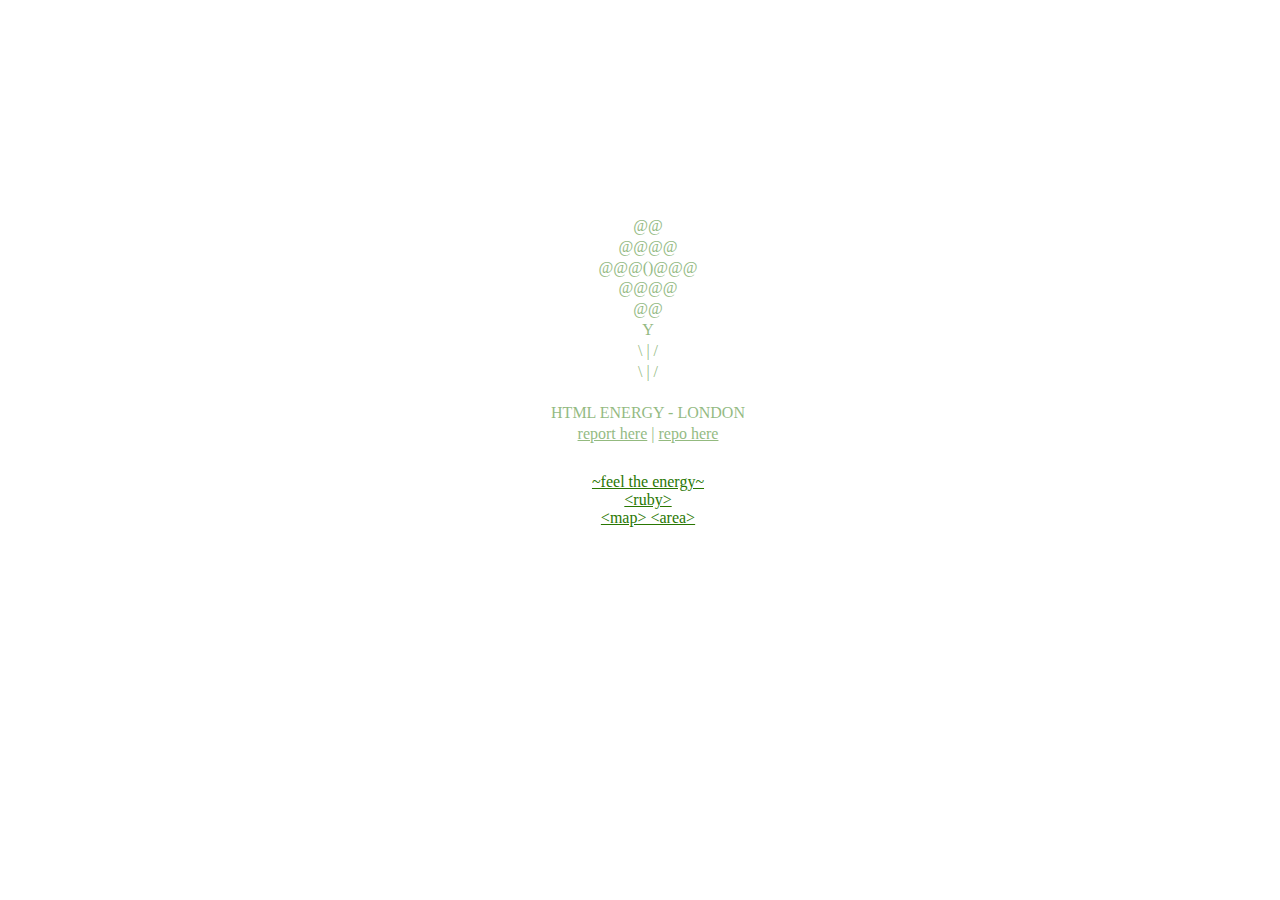
<file: index.html>
<!DOCTYPE html>
<html lang="en">

<head>
    <meta charset="UTF-8" />
    <link href="css/style.css" rel="stylesheet" />
    <link href="https://fonts.googleapis.com/css?family=Roboto:300,400,500,900" rel="stylesheet" />
    <meta property="og:image" content="image/sharing_cover.png" />
    <meta property="og:image:type" content="image/png" />
    <meta property="og:image:width" content="450" />
    <meta property="og:image:height" content="600" />
    <meta name="viewport" content="width=device-width, initial-scale=1" />
    <title>LDN HTML ENERGY</title>
</head>

<!-- HI INSPECTOR! THIS PAGE IS FOR HTML.ENERGY -->

<body>
    <div class="html-energy-page">
        <div class="flower" id="flower">
            <p>@@</p>
            <p>@@@@</p>
            <p>@@@()@@@</p>
            <p>@@@@</p>
            <p>@@</p>
            <p>Y</p>
            <p>\ | /</p>
            <p>\ | /</p>
            <br>
            <p>HTML ENERGY - LONDON</p>
            <a href="report.html">report here</a> |
            <a href="https://github.com/tinnei/htmlenergyldn">repo here</a>
            <br>
        </div>

        <br>
        <br>
        <a href="energy.html">~feel the energy~</a>
        <br>
        <a href="ruby.html">&lt;ruby&gt;</a>
        <br>
        <a href="imagemap.html">&lt;map&gt; &lt;area&gt;</a>
    </div>
</body>

<script>
</script>

</html>
</file>
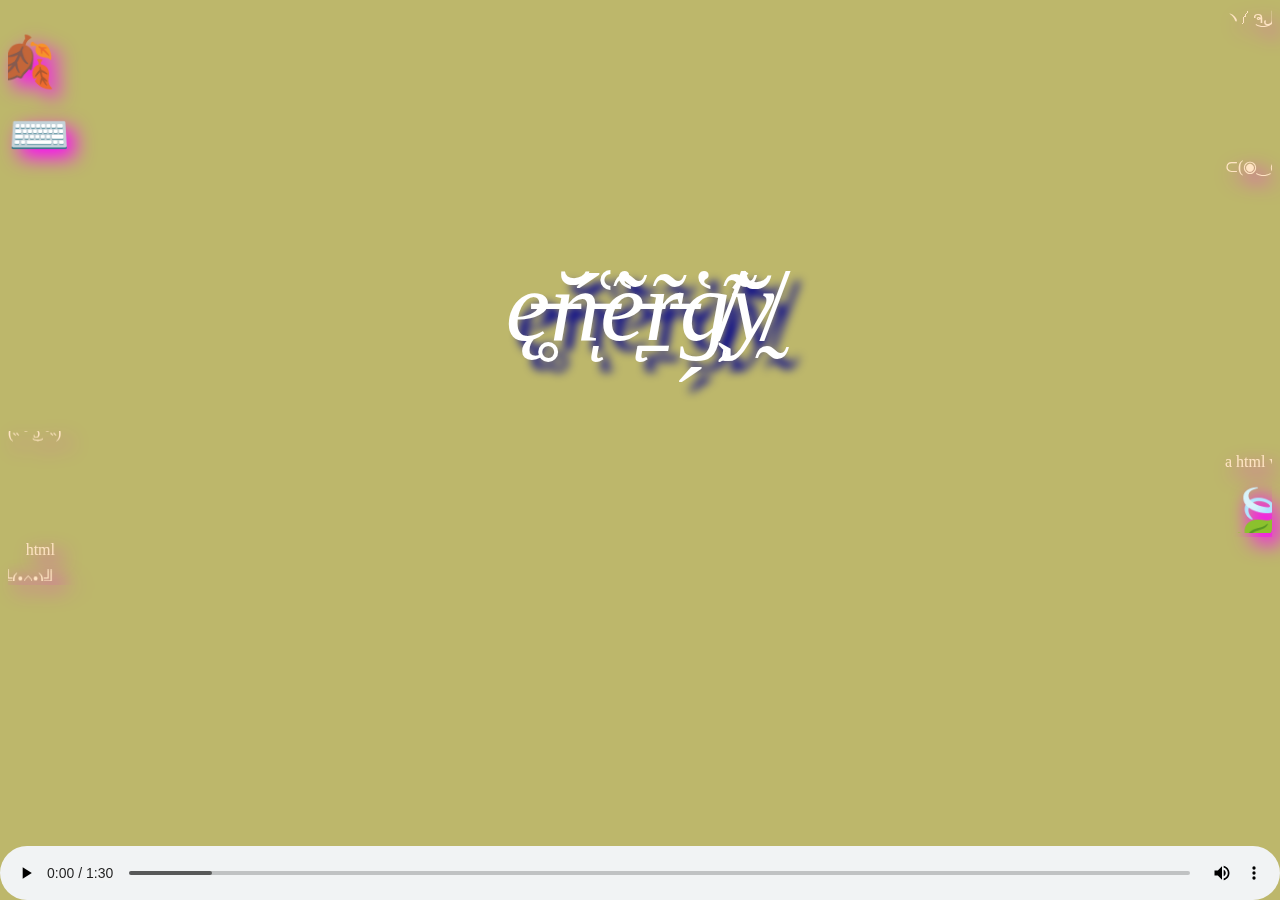
<file: energy.html>
<!DOCTYPE html>

<html lang="en">
  <head>
    <meta charset="UTF-8" />
    <meta http-equiv="X-UA-Compatible" content="IE=edge" />
    <meta name="viewport" content="width=device-width, initial-scale=1.0" />
    <title>ę̶̥̆n̵͑́ͅe̵̔͂ͅr̵̠͂g̸̗͕͊̔y̸̰̆</title>
    <link href="./css/energy.css" rel="stylesheet" />
  </head>
  <body>
    <marquee diection="down">ヽ༼ ຈل͜ຈ༼ ▀̿̿Ĺ̯̿̿▀̿ ̿༽Ɵ͆ل͜Ɵ͆ ༽ﾉ</marquee
    ><marquee direction="right" class="emoji">🍂</marquee
    ><marquee direction="up" class="emoji">⌨️</marquee
    ><marquee direction="left">⊂(◉‿◉)つ</marquee>
    <h1 class="greeting">ę̶̥̆n̵͑́ͅe̵̔͂ͅr̵̠͂g̸̗͕͊̔y̸̰̆</h1>
    <marquee direction="down">(˵ ͡° ͜ʖ ͡°˵)</marquee><marquee>a html world</marquee
    ><marquee diection="right"
      ><marquee direction="up" class="emoji">🍃</marquee></marquee
    ><marquee direction="right">html</marquee>
    <marquee behavior="scroll" direction="right"
      ><marquee behavior="scroll" direction="up">╚(•⌂•)╝</marquee></marquee
    >
    <figure>
      <audio id="soundbar" controls src="./assets/bgbeats.mp3"></audio>
    </figure>
  </body>
</html>
</file>
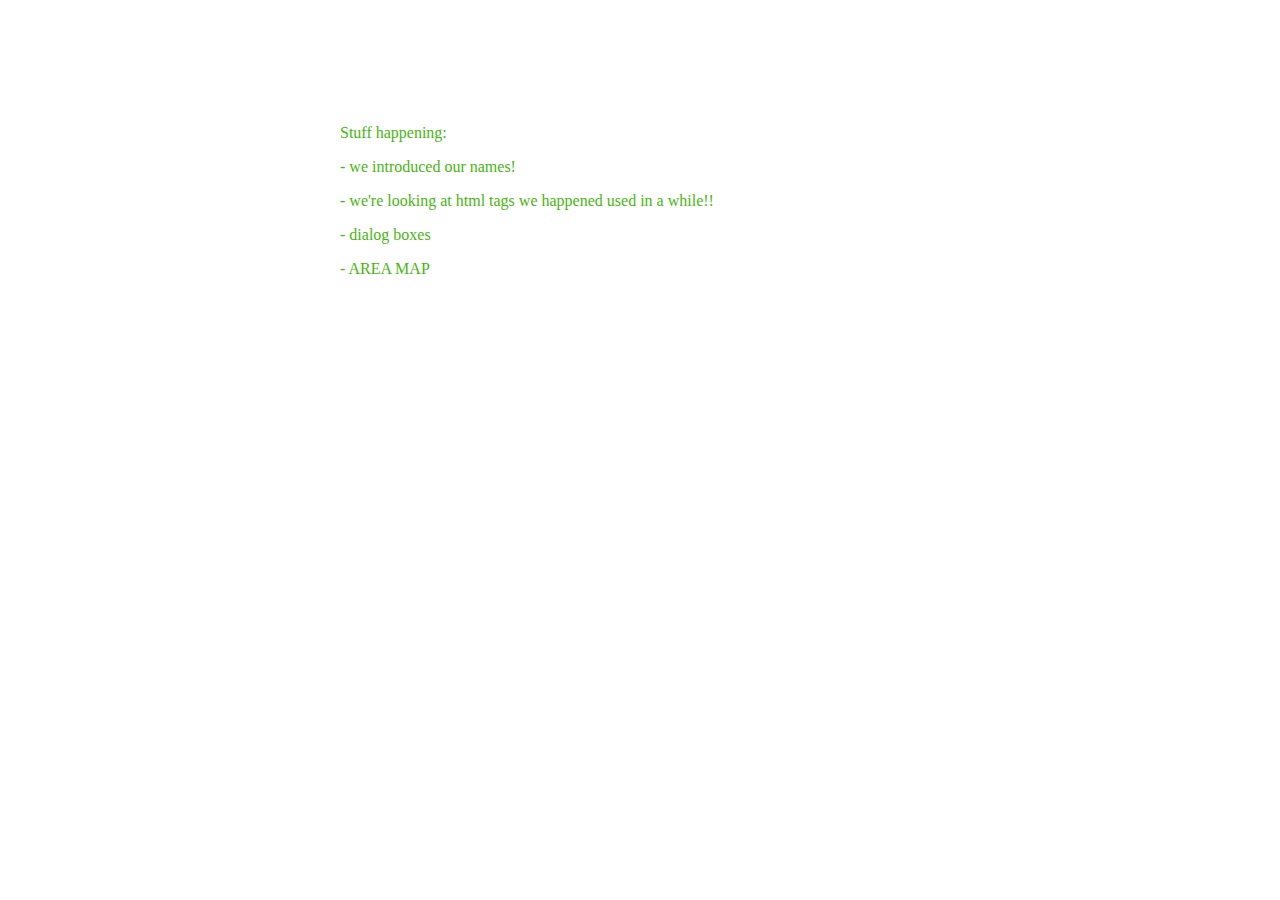
<file: report.html>
<!DOCTYPE html>
<html lang="en">

<head>
    <meta charset="UTF-8" />
    <link href="css/style.css" rel="stylesheet" />
    <link href="https://fonts.googleapis.com/css?family=Roboto:300,400,500,900" rel="stylesheet" />
    <meta property="og:image" content="image/sharing_cover.png" />
    <meta property="og:image:type" content="image/png" />
    <meta property="og:image:width" content="450" />
    <meta property="og:image:height" content="600" />
    <meta name="viewport" content="width=device-width, initial-scale=1" />
    <title>LDN HTML ENERGY</title>
</head>

<!-- HI INSPECTOR! THIS PAGE IS FOR HTML.ENERGY -->

<body>
    <div class="center-container">
        <p>Stuff happening:</p>
        <p>- we introduced our names!</p>
        <p>- we're looking at html tags we happened used in a while!!</p>
        <p>- dialog boxes</p>
        <p>- AREA MAP</p>
    </div>
</body>

<script>
</script>

</html>
</file>
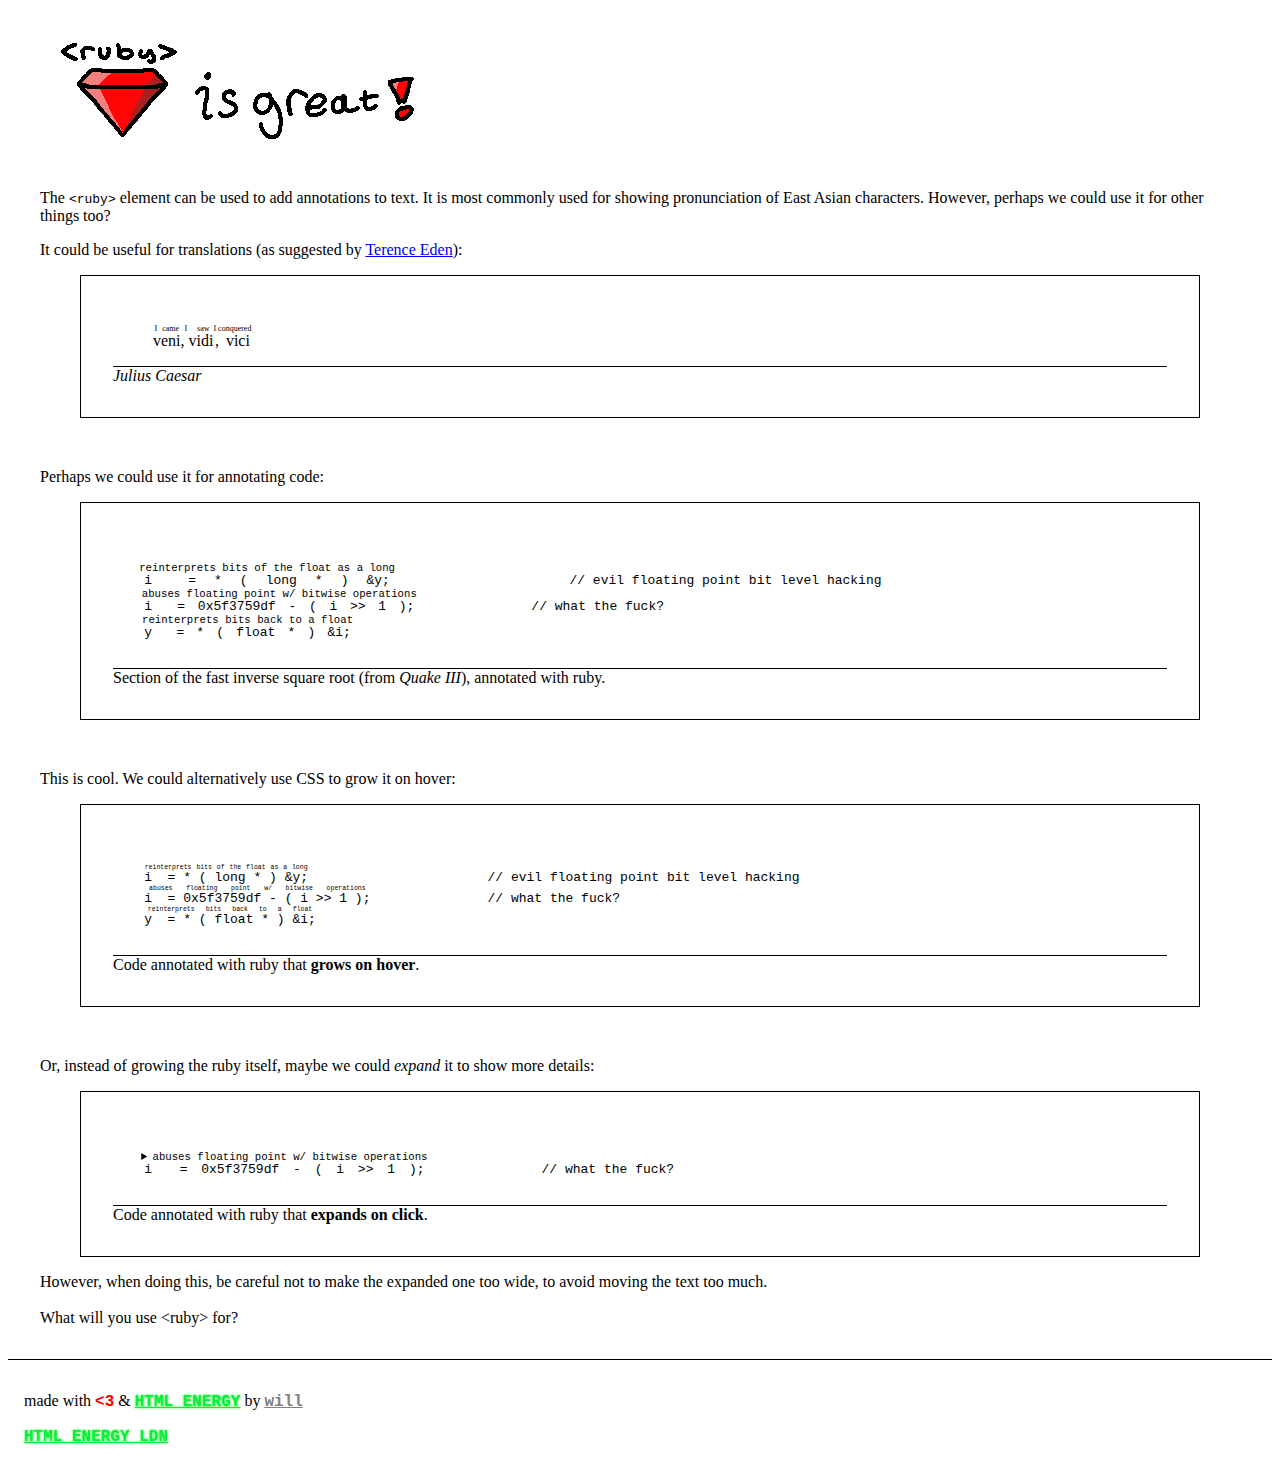
<file: ruby.html>
<!DOCTYPE html>
<html lang="en">

<head>
    <meta charset="UTF-8" />
    <link href="css/style.css" rel="stylesheet" />
    <link href="https://fonts.googleapis.com/css?family=Roboto:300,400,500,900" rel="stylesheet" />
    <meta property="og:image" content="image/sharing_cover.png" />
    <meta property="og:image:type" content="image/png" />
    <meta property="og:image:width" content="450" />
    <meta property="og:image:height" content="600" />
    <meta name="viewport" content="width=device-width, initial-scale=1" />
    <title>Ruby Annotations</title>
    <style>
    main {
        margin: 2rem;
    }

    figure {
        border: black solid 1px;
        padding: 2rem;
    }

    figcaption {
        border-top: black solid 1px;
    }

    details[open] summary {
        border-bottom: black solid 1px;
        padding-bottom: 5px;
    }

    footer {
        border-top: black solid 1px;
        padding: 1rem;
        margin-top: 2rem;
    }

    .monobold {
        font-family: 'Courier New', monospace;
        font-weight: bold
    }

    .energy {
        color: #0aec43;
        filter: drop-shadow(0 0 1px lime);
    }
    </style>
</head>


<!-- HI INSPECTOR! THIS PAGE IS FOR HTML.ENERGY -->

<body>
<main>
<h1><img alt="<ruby> is great!" src="image/rubybanner.png" /></h1>
<p>The <code>&lt;ruby&gt;</code> element can be used to add annotations to text. It is most commonly used for showing pronunciation of East Asian characters. However, perhaps we could use it for other things too?</p>
<p>It could be useful for translations (as suggested by <a href="https://shkspr.mobi/blog/2022/07/simultaneous-translation-in-html/">Terence Eden</a>):</p>
<figure>
<blockquote lang="la">
    <ruby>veni<rp>(</rp><rt lang="en">I came</rt><rp>)</rp>, vidi<rp>(</rp><rt lang="en">I saw</rt><rp>)</rp>, vici<rp>(</rp><rt lang="en">I conquered</rt><rp>)</rp></ruby>
</blockquote>
<figcaption><cite>Julius Caesar</cite></figcaption>
</figure>
<br />
<p>Perhaps we could use it for annotating code:</p>
<style>
    .larger-ruby {
        font-size: 8pt;
    }
</style>
<figure>
<pre>
<code>
    <ruby>i  = * ( long * ) &y;<rp>/*</rp><rt class="larger-ruby">reinterprets bits of the float as a long</rt><rp>*/</rp></ruby>                       // evil floating point bit level hacking
    <ruby>i  = 0x5f3759df - ( i >> 1 );<rp>/*</rp><rt class="larger-ruby">abuses floating point w/ bitwise operations</rt><rp>*/</rp></ruby>               // what the fuck?
    <ruby>y  = * ( float * ) &i;<rp>/*</rp><rt class="larger-ruby">reinterprets bits back to a float</rt><rp>*/</rp></ruby>
</code>
</pre>
<figcaption>Section of the fast inverse square root (from <cite>Quake III</cite>), annotated with ruby.</figcaption>
</figure>
<br />
<p>This is cool. We could alternatively use CSS to grow it on hover:</p>
<style>
.ruby-grow-on-hover:hover rt {
    font-size: 10pt;
}
</style>
<figure>
<pre>
<code>
    <ruby class="ruby-grow-on-hover">i  = * ( long * ) &y;<rp>/*</rp><rt>reinterprets bits of the float as a long</rt><rp>*/</rp></ruby>                       // evil floating point bit level hacking
    <ruby class="ruby-grow-on-hover">i  = 0x5f3759df - ( i >> 1 );<rp>/*</rp><rt>abuses floating point w/ bitwise operations</rt><rp>*/</rp></ruby>               // what the fuck?
    <ruby class="ruby-grow-on-hover">y  = * ( float * ) &i;<rp>/*</rp><rt>reinterprets bits back to a float</rt><rp>*/</rp></ruby>
</code>
</pre>
<figcaption>Code annotated with ruby that <strong>grows on hover</strong>.</figcaption>
</figure>
<br />
<p>Or, instead of growing the ruby itself, maybe we could <em>expand</em> it to show more details:</p>
<figure>
    <pre>
<code>
    <ruby>i  = 0x5f3759df - ( i >> 1 );<rp>/*</rp><rt class="larger-ruby"><details><summary>abuses floating point w/ bitwise operations</summary>
    <p>Yeah tbh I have no clue what's going on here.</p>
    <p>The <a href="https://en.wikipedia.org/wiki/Fast_inverse_square_root">Wikipedia article</a> has a lot of words but not enough to make me understand.</p></details></rt><rp>*/</rp></ruby>               // what the fuck?
</code>
</pre>
<figcaption>Code annotated with ruby that <strong>expands on click</strong>.</figcaption>
</figure>
However, when doing this, be careful not to make the expanded one too wide, to avoid moving the text too much.
<br />
<br />
What will you use &lt;ruby&gt; for?
</main>

<footer>
<p>made with <span class="monobold" style="color: red">&lt;3</span> &amp; <a href="https://html.energy/" class="monobold energy">HTML ENERGY</a> by <a href="https://willbl.dev/" class="monobold" style="color: grey">will</a></p>

<a href="index.html" class="monobold energy">HTML ENERGY LDN</a>
</footer>

</body>

<script>
</script>

</html>
</file>
<file: css/style.css>
.html-energy-page {
    background-color: white;
    overflow-x: hidden;
    height: 100%;
    width: 100vw;
    text-align: center;
    padding-top: 200px;
    padding-bottom: 100px;
    color: #297702;
}

.html-energy-page a {
    color: #297702;
}

.html-energy-page a {
    text-decoration-line: underline;
}

.center-container {
    max-width: 600px;
    color: #48b611;
    margin: auto;
    padding: 100px;
}

.flower {
    min-width: 50px;
    width: 100%;
    opacity: 0.5;
    color: #297702;
    line-height: .3;
}

#flower {
    opacity: 0.5;
}

.bouquet {
    position: absolute;
    top: 0;
    height: 100%;
    width: 100%;
    left: 0;
    overflow-x: hidden;
    overflow-y: hidden;
}
</file>
<file: css/energy.css>
html {
  background-color: darkkhaki;
  color: bisque;
}

.greeting {
  text-align: center;
  font-size: 100px;
  font-weight: normal;
  font-style: italic;
  color: white;
  filter: drop-shadow(10px 10px 5px darkblue);
}

marquee {
  filter: drop-shadow(8px 8px 10px fuchsia);
}

.emoji {
  font-size: 50px;
}

#soundbar {
  position: fixed;
  bottom: 0;
  width: 100%;
  left: 0;
}
</file>
